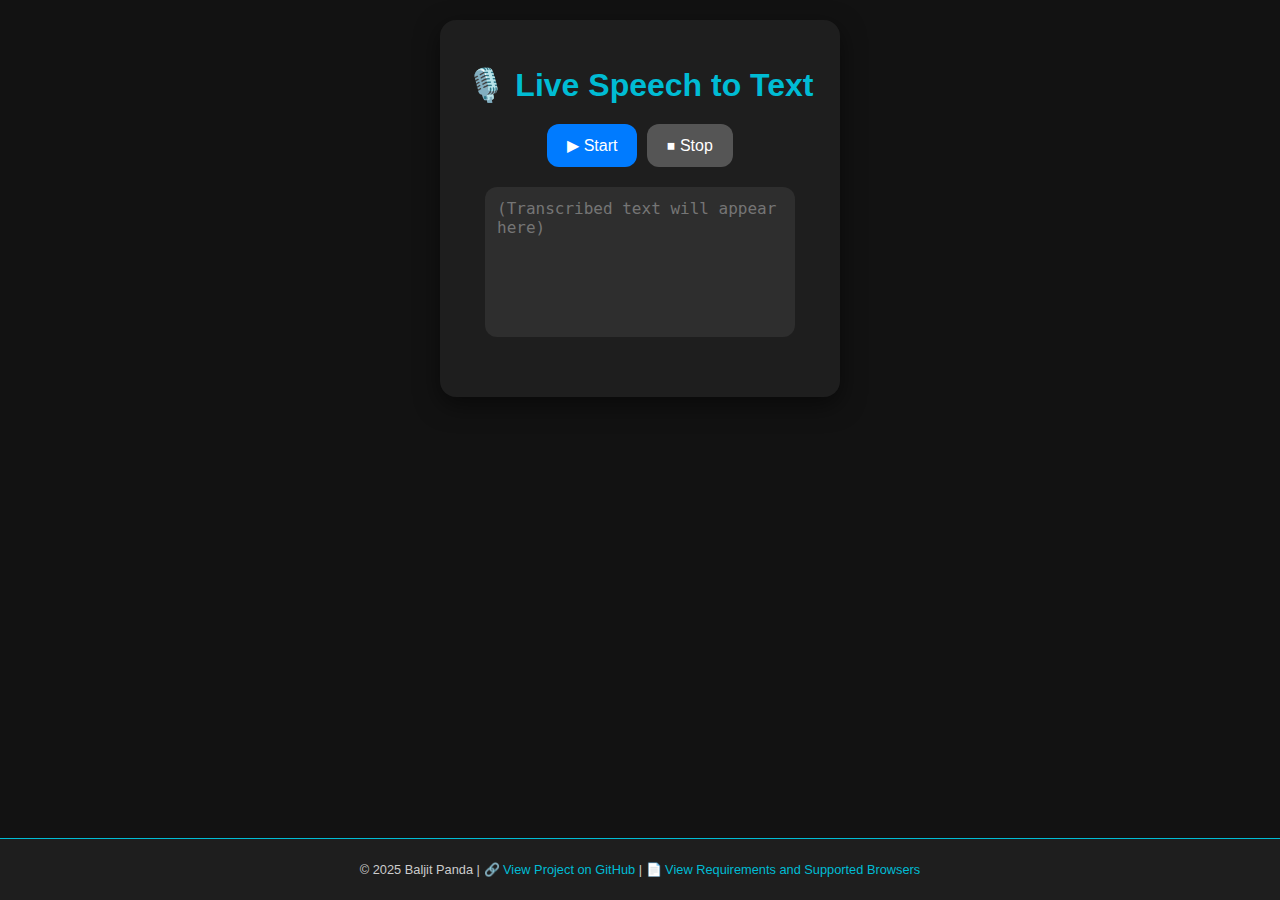
<file: index.html>
<!DOCTYPE html>
<html lang="en">
<head>
  <meta charset="UTF-8" />
  <meta name="viewport" content="width=device-width, initial-scale=1.0" />
  <link rel="stylesheet" href="styles.css" />
  <link rel="icon" href="favicon.webp" type="image/x-icon" />
  <title>Live Speech to Text</title>
</head>
<body>
  <div class="container">
    <h1>🎙️ Live Speech to Text</h1>
    <div class="button-group">
      <button id="startBtn">▶ Start</button>
      <button id="stopBtn" disabled>⏹ Stop</button>
    </div>
    <textarea id="output" placeholder="(Transcribed text will appear here)" readonly></textarea>
    <div class="button-group">
      <button id="exportBtn">💾 Export as .txt</button>
      <button id="copyBtn">📋 Copy to Clipboard</button>
    </div>
  </div>
  <footer>
    <p>
      &copy; 2025 Baljit Panda | 
      <a href="https://github.com/baljit-webcoder/speechtotext" target="_blank">🔗 View Project on GitHub</a> | 
      <a href="requirements.html">📄 View Requirements and Supported Browsers</a>
    </p>
  </footer>
  
  <script src="script.js"></script>
</body>
</html>
</file>
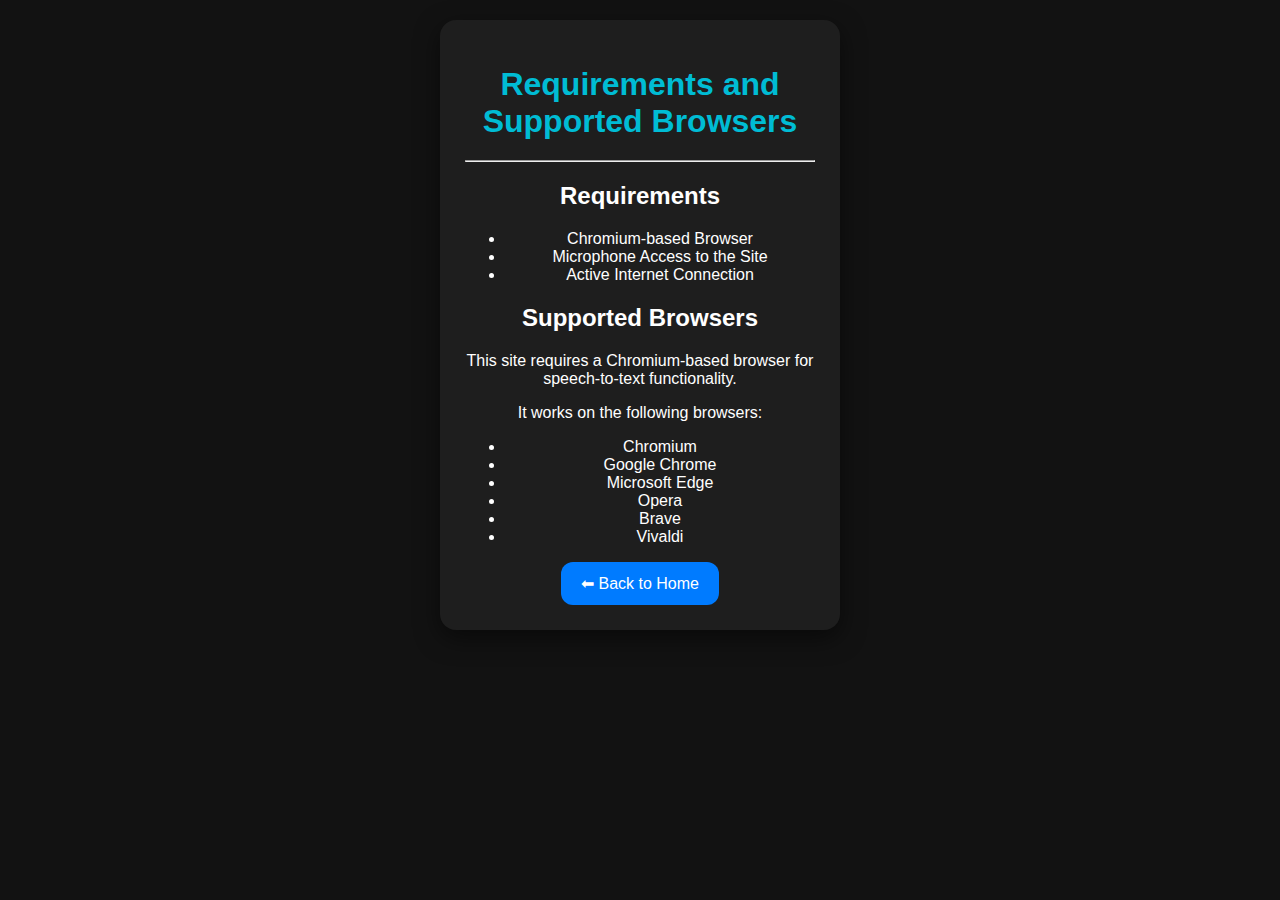
<file: requirements.html>
<!DOCTYPE html>
<html lang="en">
<head>
  <meta charset="UTF-8" />
  <meta name="viewport" content="width=device-width, initial-scale=1.0" />
  <title>Requirements and Supported Browsers for Speech to Text Recognition</title>
  <link rel="stylesheet" href="styles.css" />
  <link rel="icon" href="favicon.webp" type="image/x-icon" />
</head>
<body>
  <div class="container">
    <h1>Requirements and Supported Browsers</h1>
    <hr>
    <h2>Requirements</h2>
    <ul>
      <li>Chromium-based Browser</li>
      <li>Microphone Access to the Site</li>
      <li>Active Internet Connection</li>
    </ul>
    <h2>Supported Browsers</h2>
        <p>This site requires a Chromium-based browser for speech-to-text functionality.</p>
        <p>It works on the following browsers:</p>
            <ul>
                <li>Chromium</li>
                <li>Google Chrome</li>
                <li>Microsoft Edge</li>
                <li>Opera</li>
                <li>Brave</li>
                <li>Vivaldi</li>
            </ul>
    <a href="index.html"><button>⬅ Back to Home</button></a>
  </div>
</body>
</html>
</file>
<file: styles.css>
/* Global Reset and Body Styling */
html, body {
  margin: 0;
  padding: 0;
  width: 100vw;
  overflow-x: hidden;
  font-family: 'Segoe UI', Arial, sans-serif;
  background-color: #121212;
  color: #ffffff;
  display: flex;
  flex-direction: column;
  min-height: 100vh;
}

/* Container Styling */
.container {
  text-align: center;
  background-color: #1e1e1e;
  padding: 25px;
  border-radius: 16px;
  box-shadow: 0 8px 24px rgba(0, 0, 0, 0.5);
  max-width: 400px;
  width: calc(100% - 40px);
  animation: fadeIn 0.5s ease-in-out;
  margin: 20px auto;
  box-sizing: border-box;
}

/* Prevent Container from Touching Edges */
@media (max-width: 320px) {
  .container {
      width: calc(100% - 20px); /* Add margin for extra small screens */
      padding: 15px;
  }
}

/* Title */
h1 {
  font-size: 2rem;
  color: #00bcd4;
  margin-bottom: 20px;
  animation: slideIn 1s ease-out;
}

/* Button Group */
.button-group {
  display: flex;
  justify-content: center;
  gap: 10px;
  margin-bottom: 15px;
  flex-wrap: wrap;
}

button {
  background-color: #007bff;
  color: #fff;
  border: none;
  padding: 12px 20px;
  font-size: 1rem;
  cursor: pointer;
  border-radius: 12px;
  transition: background-color 0.3s, transform 0.2s;
}

button:disabled {
  background-color: #555;
  cursor: not-allowed;
}

button:hover:enabled {
  background-color: #0056b3;
  transform: translateY(-3px);
}

/* Textarea - Centered */
textarea {
  width: calc(100% - 40px);
  height: 150px;
  background-color: #2e2e2e;
  color: #ffffff;
  border: none;
  border-radius: 12px;
  padding: 12px;
  font-size: 1rem;
  resize: none;
  display: block;
  margin: 20px auto;
  box-sizing: border-box;
}

/* Hidden Buttons Initially */
button#exportBtn,
button#copyBtn {
  display: none;
}

/* Compact Footer with Background */
footer {
  background-color: #1e1e1e;
  color: #ccc;
  text-align: center;
  font-size: 0.8rem;
  padding: 10px 0;
  margin-top: auto;
  border-top: 1px solid #00bcd4;
  width: 100%;
  max-width: 100vw;
  overflow-x: hidden;
  box-sizing: border-box;
}

footer a {
  color: #00bcd4;
  text-decoration: none;
  transition: color 0.3s;
}

footer a:hover {
  color: #007bff;
}

hr {
  background-color: red;
}

/* Animations */
@keyframes fadeIn {
  from { opacity: 0; }
  to { opacity: 1; }
}

@keyframes slideIn {
  from { transform: translateY(-20px); }
  to { transform: translateY(0); }
}

/* Mobile Responsiveness */
@media (max-width: 768px) {
  .container {
      padding: 20px;
  }

  h1 {
      font-size: 1.8rem;
  }

  button {
      font-size: 0.9rem;
      padding: 10px 15px;
  }

  textarea {
      height: 130px;
  }
}

@media (max-width: 480px) {
  h1 {
      font-size: 1.5rem;
  }

  button {
      font-size: 0.85rem;
      padding: 8px 12px;
  }

  textarea {
      height: 120px;
      width: calc(100% - 20px); /* Prevent edge touching */
  }

  .container {
      padding: 15px;
  }

  footer p {
      font-size: 0.7rem;
  }
}

@media (max-width: 320px) {
  button {
      font-size: 0.8rem;
      padding: 8px 12px;
  }

  textarea {
      height: 100px;
      width: calc(100% - 20px); /* Extra small screens */
  }

  h1 {
      font-size: 1.3rem;
  }

  footer {
      padding: 8px 0;
      font-size: 0.7rem;
      width: 100vw;
  }
  footer p {
      margin: 0;
  }
}
</file>
